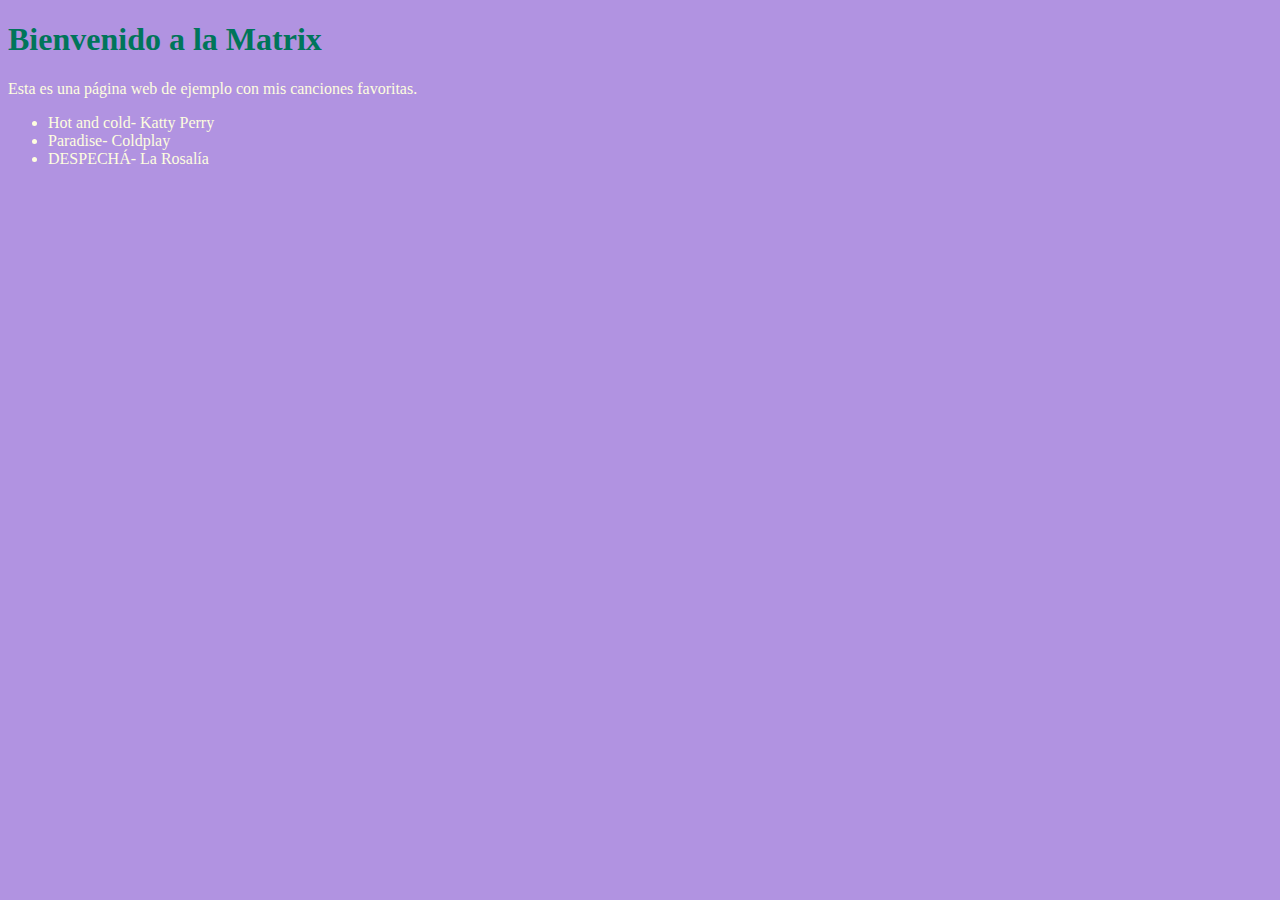
<file: cs/cs01/index.html>
<!DOCTYPE html>
<html> 
  <head>
     <!-- Esto es un comentario en html-->
    <title>Hola mundo Cs01</title>  
    <!--Estilo personalizado -->
    <link rel="stylesheet" type="text/css" href="style.css" />   
</head>
  <body>
    <h1> Bienvenido a la Matrix</h1>
     <p>Esta es una página web de ejemplo con mis canciones favoritas. </p>
	<ul>
	<li>Hot and cold- Katty Perry </li>
	<li>Paradise- Coldplay </li>
	<li> DESPECHÁ- La Rosalía</li>
	</ul>      
  <!--Script -->
  <script src= "script.js"> </script>
  </body>
</html>
</file>
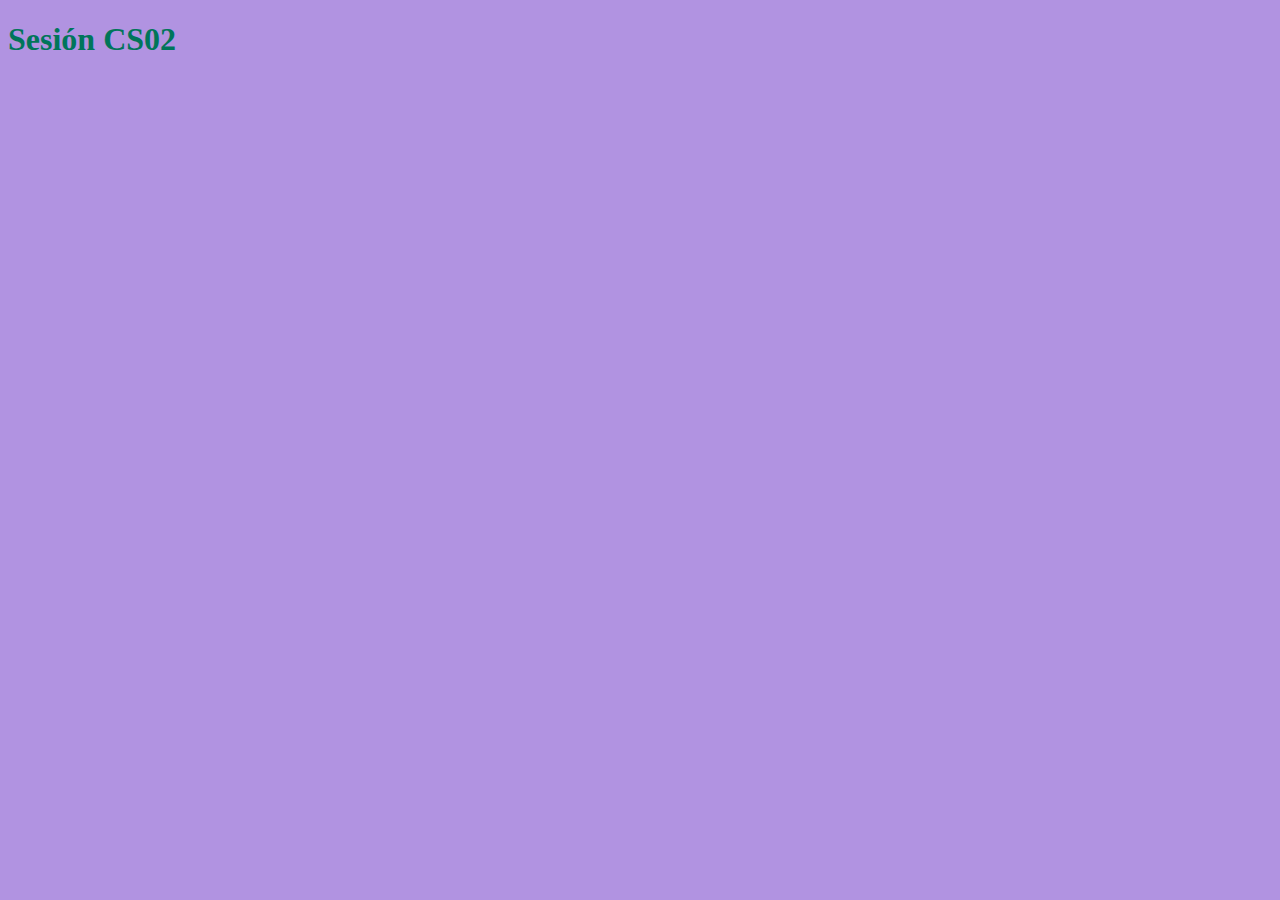
<file: cs/cs02/index.html>
<!DOCTYPE html>
<html> 
  <head>
     <!-- Esto es un comentario en html-->
    <title>Cs02</title>  
    <!--Estilo personalizado -->
    <link rel="stylesheet" type="text/css" href="style.css" />   
</head>
  <body>
    <h1> Sesión CS02</h1>
     <p> </p>      
  <!--Script -->
  <script src= "script.js"> </script>
  </body>
</html>
</file>
<file: cs/cs01/style.css>
body {
  background-color: #B193E1;
  font-family: Verdana;
}
h1 {
  color: #00755A;
}

p, ul {
  color: #fefedf;
}
</file>
<file: cs/cs02/style.css>
body {
  background-color: #B193E1;
  font-family: Verdana;
}
h1 {
  color: #00755A;
}

p, ul {
  color: #fefedf;
}
</file>
